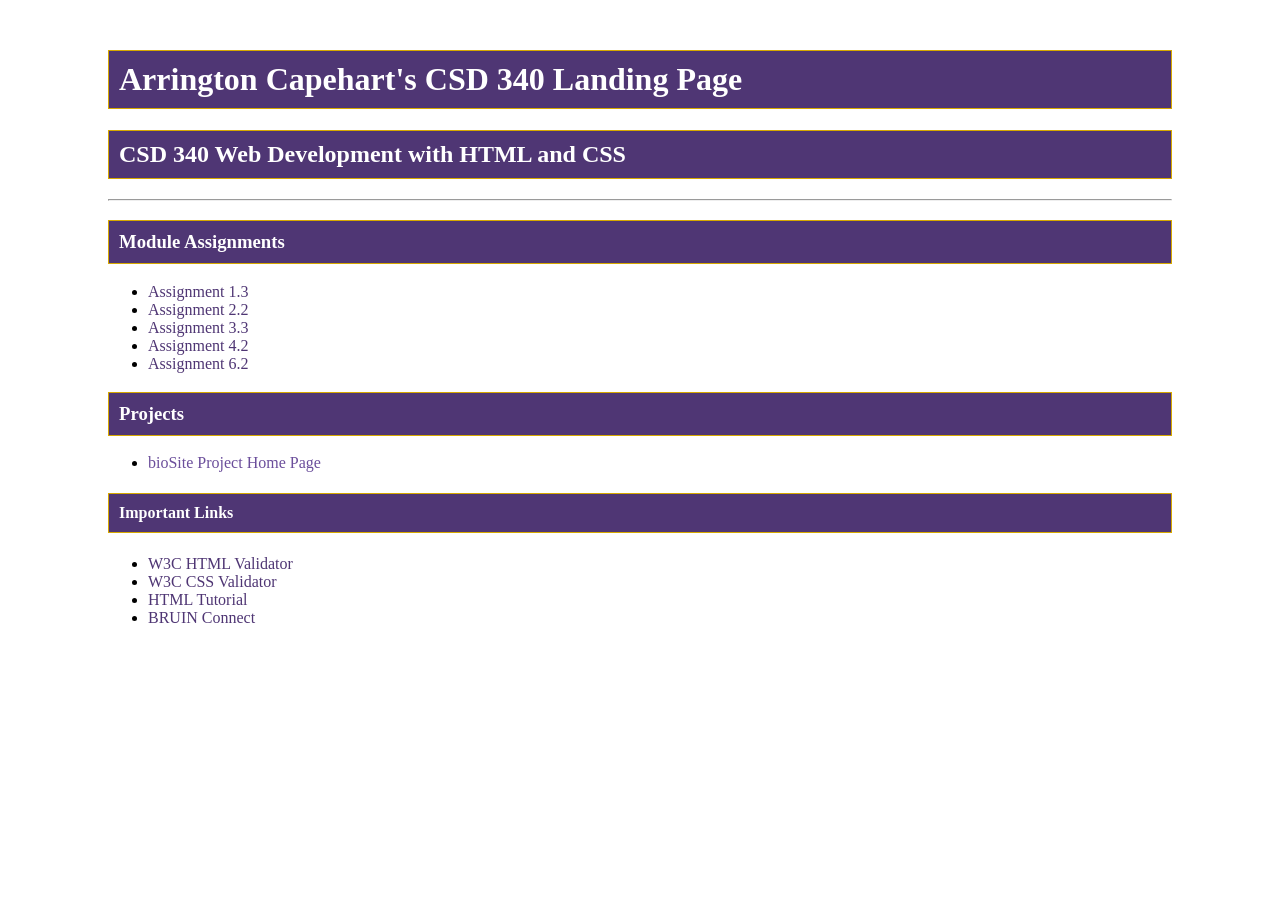
<file: index.html>
<!DOCTYPE html>
<html lang="en">
<head>
    <meta charset="UTF-8">
    <meta name="description" content="CSD 340 course landing page">
    <meta name="keywords" content="HTML, CSS, CSD 340, Bellevue University">
    <meta name="author" content="Arrington Capehart">
    <meta name="viewport" content="width=device-width, initial-scale=1.0">
    <link rel="stylesheet" href="site.css">
    <title>Arrington Capehart's CSD 340 Landing Page</title>
</head>
<body>
    <div id="container">
     <h1>Arrington Capehart's CSD 340 Landing Page</h1>
        <h2>CSD 340 Web Development with HTML and CSS</h2>
        <hr>

    <h3>Module Assignments</h3>
    <ul>
        <li><a href="module-1/Capehart_Mod1_3.html">Assignment 1.3</a></li>
        <li><a href="module-2/Capehart_Mod2_2.html">Assignment 2.2</a></li>
        <li><a href="module-3/Capehart_Mod3_3.html">Assignment 3.3</a></li>
        <li><a href="module-4/Capehart_Mod4_2.html">Assignment 4.2</a></li>
        <li><a href="module-6/Capehart_Mod6_2.html">Assignment 6.2</a></li>
    </ul>
    <h3>Projects</h3>
    <ul>
      <li><a href="">bioSite Project Home Page</a></li>
    </ul>
    <h4>Important Links</h4>
    <ul>
        <li><a href="https://validator.w3.org/">W3C HTML Validator</a></li>
        <li><a href="http://jigsaw.w3.org/css-validator/">W3C CSS Validator</a></li>
        <li><a href="https://www.w3schools.com/html/">HTML Tutorial</a></li>
        <li><a href="https://bruinconnect.bellevue.edu/">BRUIN Connect</a></li>
    </ul>
    </div>
</body>
</html>
</file>
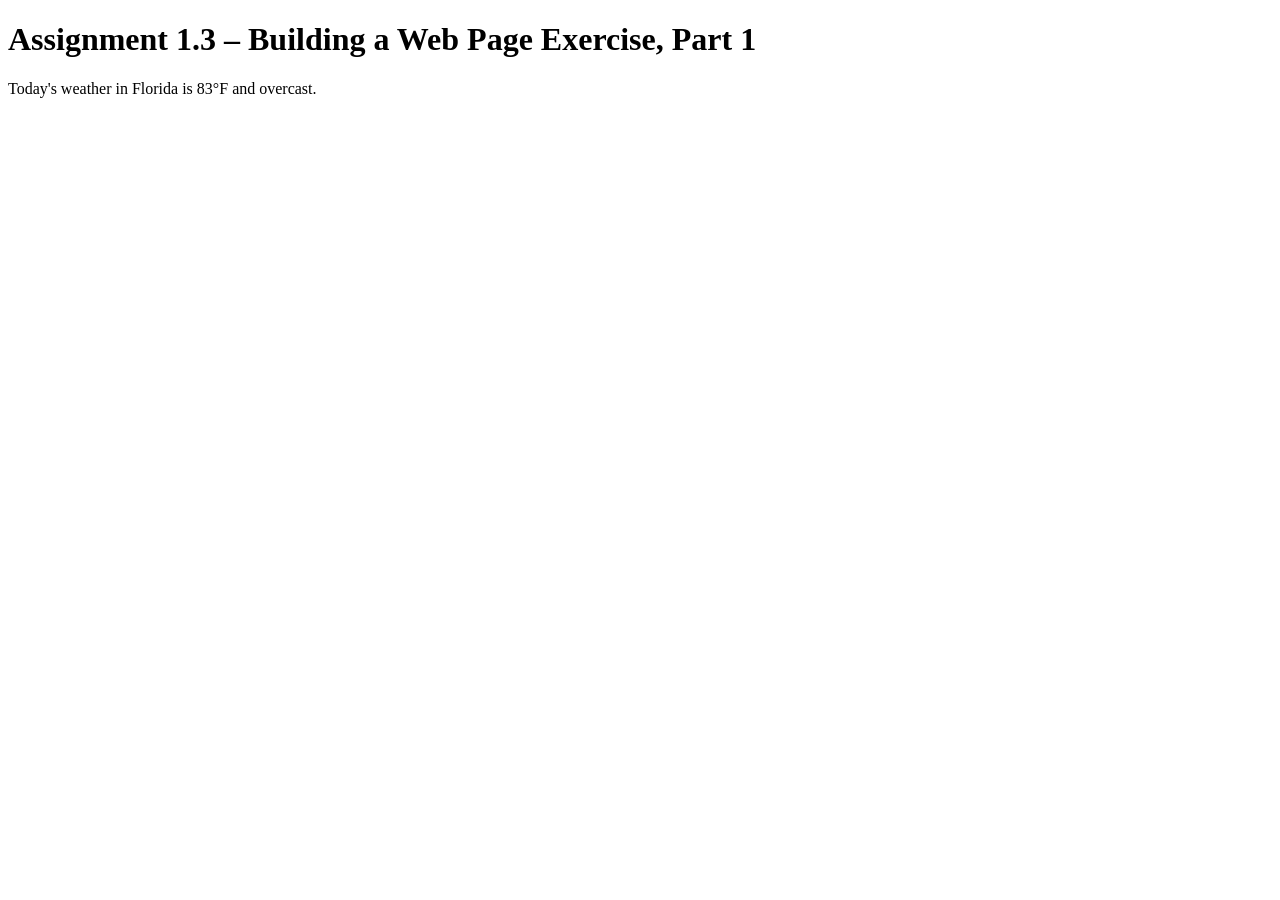
<file: module-1/Capehart_Mod1_3.html>
<!DOCTYPE html>
<html lang="en">
<head>
    <title>CSD 340 Web Development with HTML and CSS</title>
</head>
 
<body>
<h1> Assignment 1.3 – Building a Web Page Exercise, Part 1 </h1>
Today's weather in Florida is 83°F and overcast.
 
</body>
 
</html>
</file>
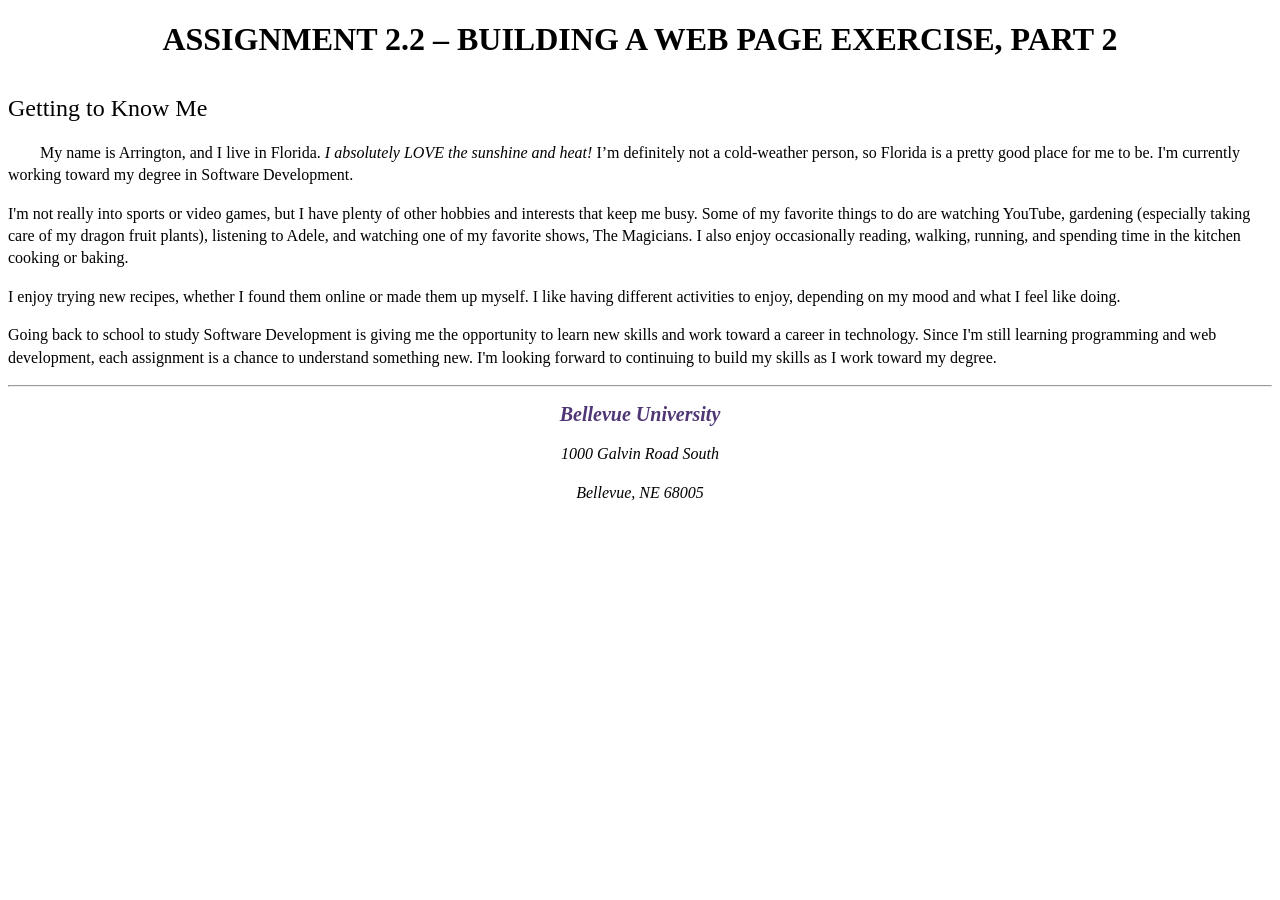
<file: module-2/Capehart_Mod2_2.html>
<!DOCTYPE html>
<html lang="en">
<head>
    <meta charset="UTF-8">
    <meta name="description" content="A personal introduction for CSD 340 Assignment 2.2">
    <meta name="keywords" content="HTML, CSS, CSD 340, Bellevue University">
    <meta name="author" content="Arrington Capehart">
    <link href="Capehart_Mod2_2.css" rel="stylesheet">
    <title>CSD 340 Development with HTML and CSS</title>
</head>
<body>
    <div id="container">
        <h1>Assignment 2.2 – Building a Web Page Exercise, Part 2</h1>
        <h2>Getting to Know Me</h2>
        <p class="intro">My name is Arrington, and I live in Florida. <span class="sentence">I absolutely LOVE the sunshine and heat!</span>
            I’m definitely not a cold-weather person, so Florida is a pretty good place for me to be. I'm currently working toward my degree in Software Development.</p>

        <p>I'm not really into sports or video games, but I have plenty of other hobbies and interests that keep me busy.
            Some of my favorite things to do are watching YouTube, gardening (especially taking care of my dragon fruit plants), listening to Adele, and watching one of my favorite shows, The Magicians.
            I also enjoy occasionally reading, walking, running, and spending time in the kitchen cooking or baking.</p>

        <p>I enjoy trying new recipes, whether I found them online or made them up myself. I like having different activities to enjoy, depending on my mood and what I feel like doing.</p>

        <p>Going back to school to study Software Development is giving me the opportunity to learn new skills and work toward a career in technology.
            Since I'm still learning programming and web development, each assignment is a chance to understand something new. I'm looking forward to continuing to build my skills as I work toward my degree.</p>
        <hr>

        <address>
            <p><a href="https://www.bellevue.edu/">Bellevue University</a></p>
            <p>1000 Galvin Road South</p>
            <p>Bellevue, NE 68005</p>
        </address>
    </div>
</body>
</html>
</file>
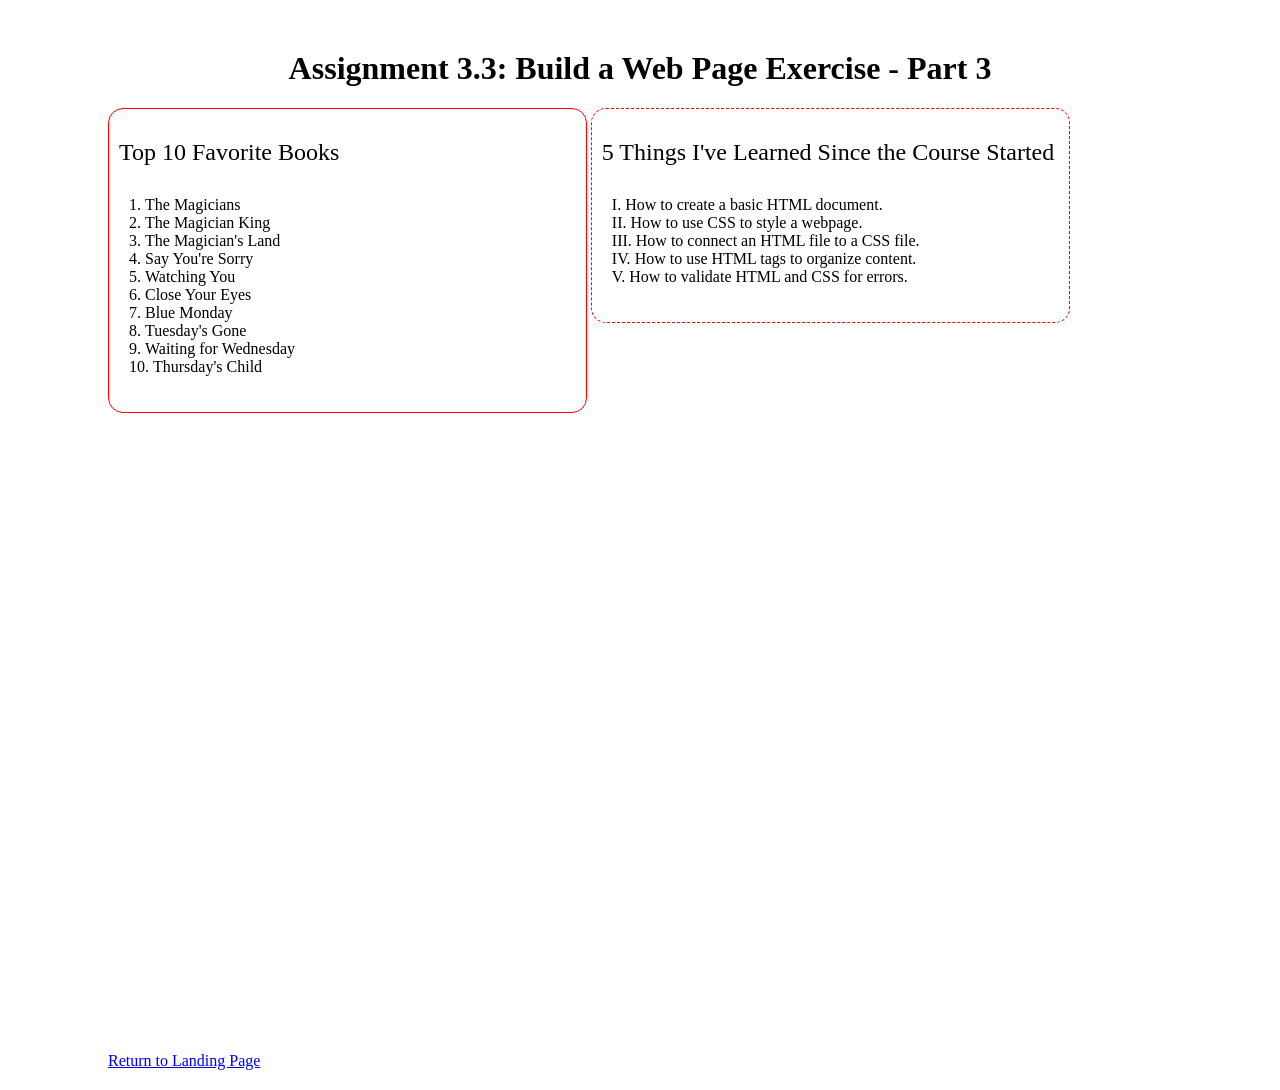
<file: module-3/Capehart_Mod3_3.html>
<!--
Name: Arrington Capehart
Assignment: Module 3.3
-->
<!DOCTYPE html>
<html lang="en">
<head>
    <meta charset="UTF-8">
    <meta name="description" content="CSD 340 Module 3.3 assignment">
    <meta name="author" content="Arrington Capehart">
    <meta name="viewport" content="width=device-width, initial-scale=1.0">
    <title>CSD 340 Web Development with HTML and CSS</title>
    <link rel="stylesheet" href="Capehart_Mod3_3.css">
</head>
<body>
   <div id="container">
        <h1>Assignment 3.3: Build a Web Page Exercise - Part 3</h1>

        <div id="book-list">
            <h2>Top 10 Favorite Books</h2>
            <ol>
                <li>The Magicians</li>
                <li>The Magician King</li>
                <li>The Magician's Land</li>
                <li>Say You're Sorry</li>
                <li>Watching You</li>
                <li>Close Your Eyes</li>
                <li>Blue Monday</li>
                <li>Tuesday's Gone</li>
                <li>Waiting for Wednesday</li>
                <li>Thursday's Child</li>
            </ol>
        </div>

        <div id="learned-list">
            <h2>5 Things I've Learned Since the Course Started</h2>
            <ol>
                <li>How to create a basic HTML document.</li>
                <li>How to use CSS to style a webpage.</li>
                <li>How to connect an HTML file to a CSS file.</li>
                <li>How to use HTML tags to organize content.</li>
                <li>How to validate HTML and CSS for errors.</li>
            </ol>
        </div>

        <div id="bottom-div">
            <a href="../index.html">Return to Landing Page</a>
        </div>
    </div>
</body>
</html>
</file>
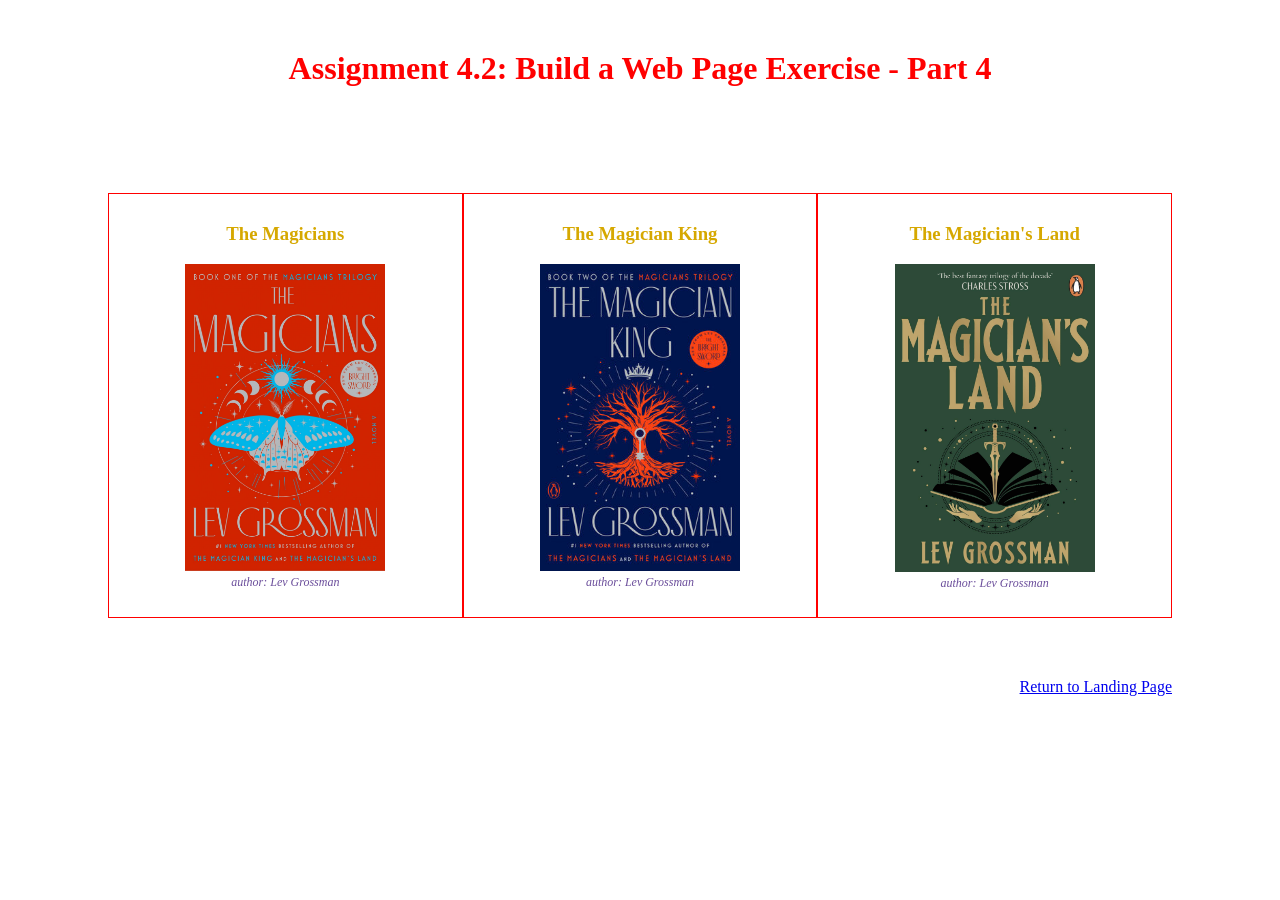
<file: module-4/Capehart_Mod4_2.html>
<!--
Name: Arrintgon Capehart
Assignment Module 4.2 Assignment
-->

<!DOCTYPE html>
<html lang="en">
    <head>
        <meta charset="UTF-8">
        <meta name="description" content="CSD 340 Module 4.2 Assignment">
        <meta name="author" content="Arrington Capehart">
        <meta name="viewport" content="width=device-width, initial-scale=1.0">
        <title>CSD 340 Web Development with HTML and CSS</title>
        <link rel="stylesheet" href="Capehart_Mod4_2.css">
    </head>
    <body>
<div id="container">
        <h1>Assignment 4.2: Build a Web Page Exercise - Part 4</h1>

        <div id="image-gallery">

            <div>
                <h3>The Magicians</h3>
                <figure>
                    <img src="images/the-magicians.jpg" alt="The Magicians book cover">
                    <figcaption>author: Lev Grossman</figcaption>
                </figure>
            </div>

            <div>
                <h3>The Magician King</h3>
                <figure>
                    <img src="images/the-magician-king.jpg" alt="The Magician King book cover">
                    <figcaption>author: Lev Grossman</figcaption>
                </figure>
            </div>

            <div>
                <h3>The Magician's Land</h3>
                <figure>
                    <img src="images/the-magicians-land.jpg" alt="The Magician's Land book cover">
                    <figcaption>author: Lev Grossman</figcaption>
                </figure>
            </div>

        </div>

        <div id="bottom-div">
            <a href="../index.html">Return to Landing Page</a>
        </div>
    </div>
    </body>
    </html>
</file>
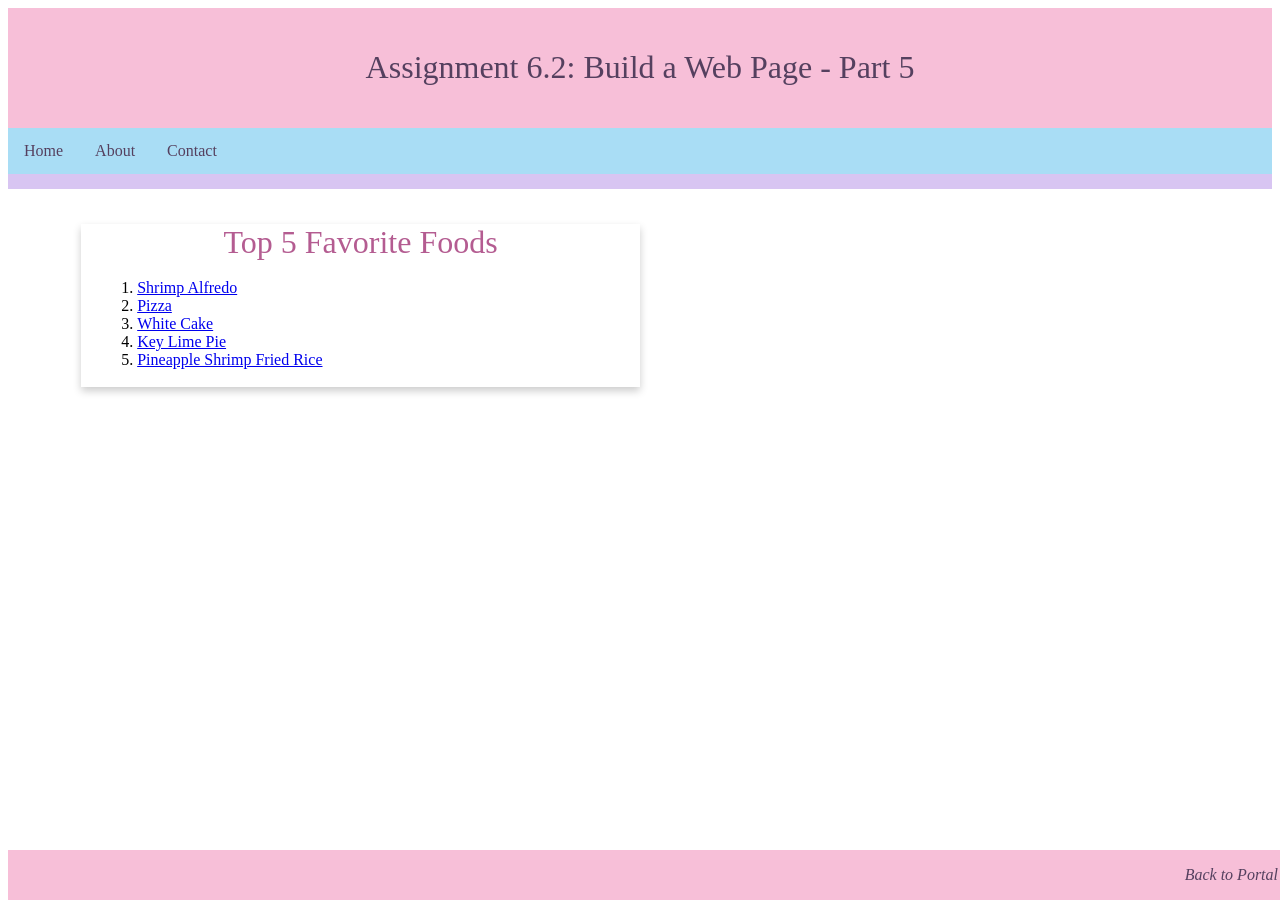
<file: module-6/Capehart_Mod6_2.html>
<!DOCTYPE html>
<!--
    Name: Arrington Capehart
    Assignment: Module 6.2
-->
<html lang="en">
<head>
    <meta charset="UTF-8">
    <title>CSD 340 Web Development with HTML and CSS</title>
    <link rel="stylesheet" href="./Capehart_Mod6_2.css">
</head>
<body>
<header>
    <h1>Assignment 6.2: Build a Web Page - Part 5</h1>
</header>

<div id="navbar">
    <a href="#">Home</a>
    <a href="#">About</a>
    <a href="#">Contact</a>
</div>

<div id="container">
    <div class="card">
        <div class="card-title">
            Top 5 Favorite Foods
        </div>

        <div class="card-content">
            <ol>
                <li><a href="https://www.allrecipes.com/search?q=shrimp+alfredo" target="_blank">Shrimp Alfredo</a></li>
                <li><a href="https://www.allrecipes.com/search?q=homemade+pizza" target="_blank">Pizza</a></li>
                <li><a href="https://www.allrecipes.com/search?q=white+cake" target="_blank">White Cake</a></li>
                <li><a href="https://www.allrecipes.com/search?q=key+lime+pie" target="_blank">Key Lime Pie</a></li>
                <li><a href="https://www.allrecipes.com/search?q=pineapple+shrimp+fried+rice" target="_blank">Pineapple Shrimp Fried Rice</a></li>
            </ol>
        </div>
    </div>
</div>

<footer>
    <p><a href="../index.html">Back to Portal</a></p>
</footer>
</body>
</html>
</file>
<file: site.css>
#container {
    margin-top: 50px;
    margin-left: 100px;
    margin-right: 100px;
}

h1,
h2,
h3,
h4 {
    background-color: #4F3674;
    color: #FFFFFF;
    border: 1px solid #D6A800;
    padding: 10px;
}

a {
    color: #4F3674;
    text-decoration: none;
}

a:hover {
    color: #D6A800;
}

a:visited {
    color: #6B4E9B;
}
</file>
<file: module-2/Capehart_Mod2_2.css>
html,
body {
    font-size: 16px;
}

p {
    font-weight: 400;
    line-height: 1.4em;
}

h1 {
    font-weight: 700;
}

h2 {
    font-weight: 500;
}

h1 {
    text-align: center;
    text-transform: uppercase;
}

h2 {
    text-align: left;
    padding-top: 15px;
}

address {
    text-align: center;
}

address a {
    font-weight: bold;
    font-size: 1.25em;
    color: #4F3674;
    text-decoration: none;
}

address a:hover {
    text-decoration: underline;
    background-color: #D6A800;
}

address a:visited {
    color: #6B4E9B;
}

.intro {
    text-indent: 2em;
}

.sentence {
    font-style: italic;
}
</file>
<file: module-3/Capehart_Mod3_3.css>
#container {
    margin: 50px 100px;
}

h1 {
    text-align: center;
}

#book-list,
#learned-list {
    width: 45%;
    display: inline-block;
    vertical-align: top;
}

h2 {
    font-weight: 500;
}

ol {
    font-weight: 300;
}

#book-list {
    border: 1px solid red;
    border-radius: 15px;
    padding: 10px;
    box-sizing: border-box;
}

#book-list ol {
    padding: 10px;
    list-style-position: inside;
}

#learned-list {
    border: 1px dashed red;
    border-radius: 15px;
    padding: 10px;
    box-sizing: border-box;
}

#learned-list ol {
    padding: 10px;
    list-style-type: upper-roman;
    list-style-position: inside;
}

#bottom-div {
    width: 100%;
    margin-top: 60%;
    margin-bottom: 20px;
    float: right;
}

a:hover {
    text-decoration: underline;
}
</file>
<file: module-4/Capehart_Mod4_2.css>
#container {
    margin: 50px 100px;
}

h1 {
    text-align: center;
    color: red;
}

#image-gallery {
    display: grid;
    grid-template-columns: repeat(3, 1fr);
    margin-top: 10%;
}

h3 {
    text-align: center;
    color: rgba(214, 168, 0, 1);
}

figure {
    text-align: center;
}

img {
    width: 200px;
    height: auto;
}

figcaption {
    font-style: italic;
    font-size: .75em;
    color: rgba(107, 78, 155, 1);
}

#bottom-div {
    margin-top: 60px;
    margin-bottom: 20px;
    text-align: right;
}

#image-gallery > div {
    border: 1px solid red;
    padding: 10px;
}
</file>
<file: module-6/Capehart_Mod6_2.css>
header {
    background-color: #F7BFD8;
    color: #55405F;
    padding: 20px;
    text-align: center;
}

h1 {
    font-weight: 400;
}
#navbar {
    overflow: hidden;
    background-color: #A9DDF5;
    border-bottom: 15px solid #D8C5F2;
}

#navbar a {
    float: left;
    display: block;
    color: #55405F;
    text-align: center;
    padding: 14px 16px;
    text-decoration: none;
}

#navbar a:hover {
    background-color: #F7BFD8;
    color: #55405F;
}
#container {
    margin-top: 2%;
    margin-left: 5%;
    margin-right: 5%;
    padding: 10px;
}

.card {
    box-shadow: 0 4px 8px 0 rgba(0, 0, 0, 0.2);
    transition: 0.3s;
    width: 50%;
}

.card-title {
    text-align: center;
    font-size: 2em;
    color: #B45C91;
    font-weight: 400;
}

.card-content {
    padding: 2px 16px;
}

.card:hover {
    box-shadow: 0 8px 16px 0 rgba(0, 0, 0, 0.2);
}
footer {
    background-color: #F7BFD8;
    position: absolute;
    bottom: 0;
    width: 100%;
}

footer p {
    color: #55405F;
    font-weight: 400;
    float: right;
    padding-right: 10px;
    font-style: italic;
}

footer a {
    text-decoration: none;
    color: #55405F;
}

footer a:hover {
    text-decoration: underline;
}
</file>
